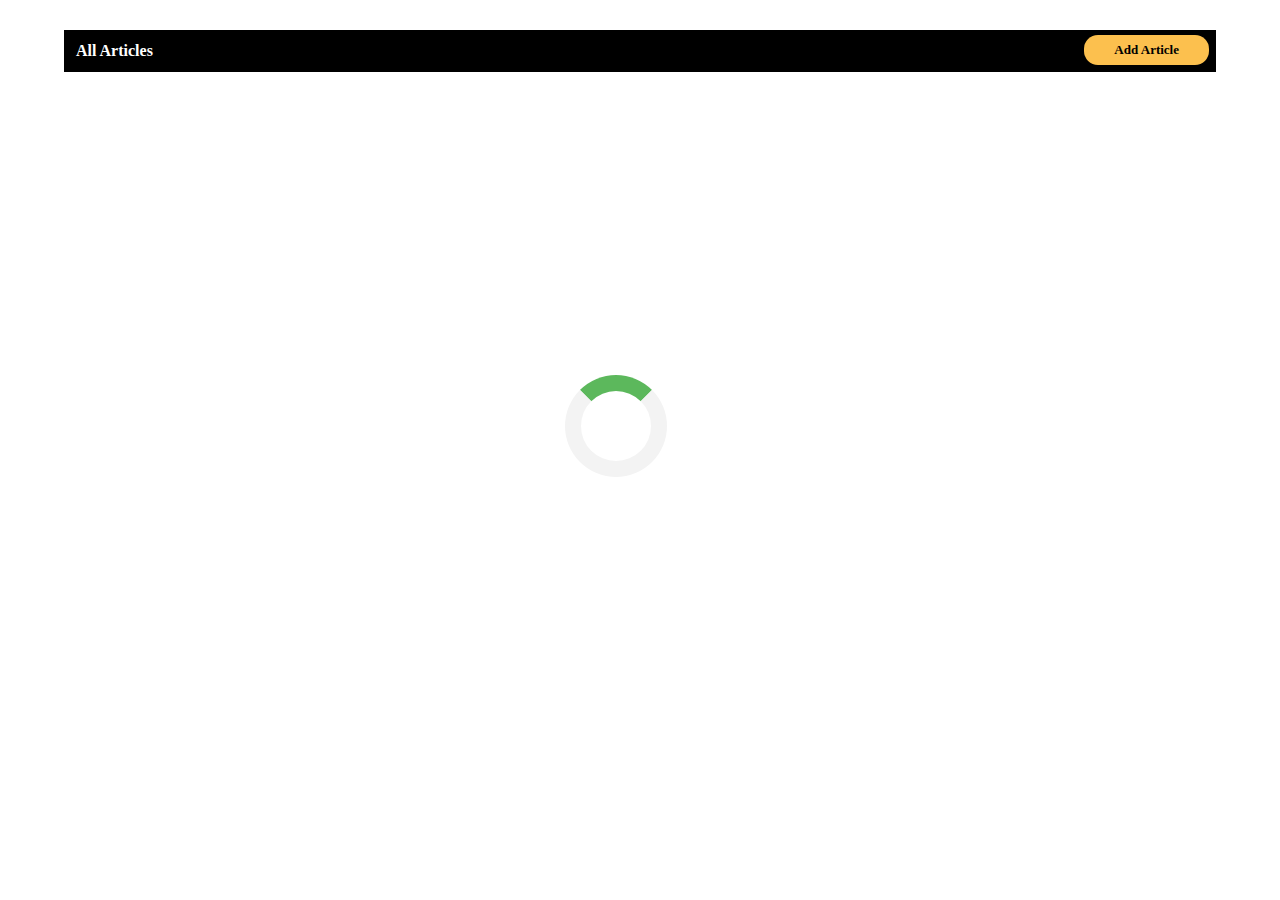
<file: index.html>
<!DOCTYPE html>
<html lang="en">

<head>
    <meta charset="UTF-8">
    <meta name="viewport" content="width=device-width, initial-scale=1.0">
    <meta http-equiv="X-UA-Compatible" content="ie=edge">
    <title>Document</title>
    <link rel="stylesheet" href="./css/main.css">
</head>

<body>
    <div id="loader"></div>
    <div class="width-wrapper">
        <div class="breadcrumb mt-30">
            All Articles
            <a href="./views/post-article.html" class="btn">Add Article</a>
        </div>
        <div id="main">
            <div id="article-section" class="animate-bottom"></div>

            <div id="nextPreviousButtons">
                <button class="button previous" id="previous">&lt;</button>
                <button class="button next" id="next">&gt;</button>
            </div>
            
        </div>

    </div>
    <script src="./actions/utility.js"></script>
    <script src="./actions/index.js"></script>
</body>

</html>
</file>
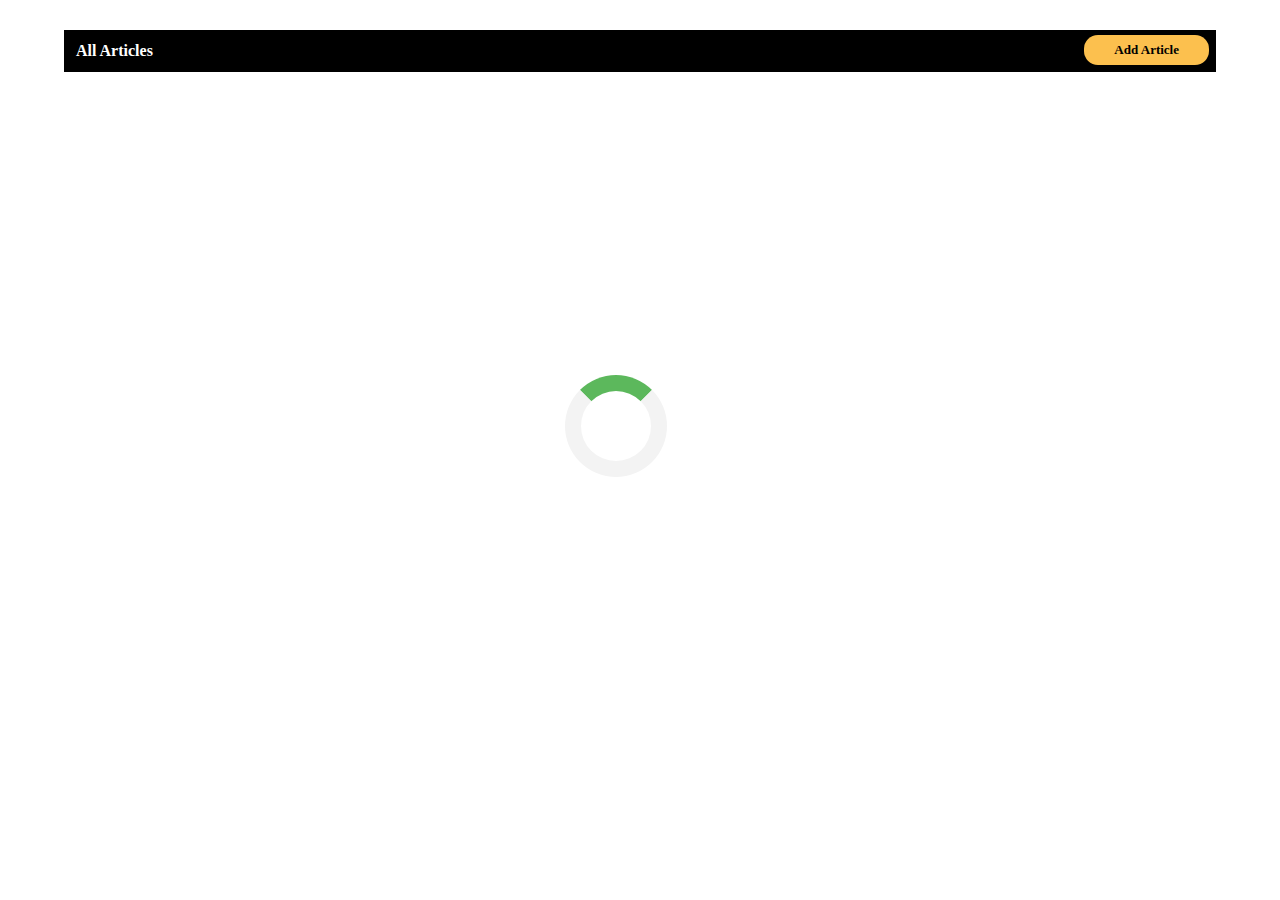
<file: views/index.html>
<!DOCTYPE html>
<html lang="en">

<head>
    <meta charset="UTF-8">
    <meta name="viewport" content="width=device-width, initial-scale=1.0">
    <meta http-equiv="X-UA-Compatible" content="ie=edge">
    <title>Document</title>
    <link rel="stylesheet" href="../css/main.css">
</head>

<body>
    <div id="loader"></div>
    <div class="width-wrapper">
        <div class="breadcrumb mt-30">
            All Articles
            <a href="./post-article.html" class="btn">Add Article</a>
        </div>
        <div id="main">
            <div id="article-section" class="animate-bottom"></div>

            <div id="nextPreviousButtons">
                <button class="button previous" id="previous">&lt;</button>
                <button class="button next" id="next">&gt;</button>
            </div>
            
        </div>

    </div>
    <script src="../actions/utility.js"></script>
    <script src="../actions/index.js"></script>
</body>

</html>
</file>
<file: css/main.css>
* {
  margin: 0;
  padding: 0;
}

.width-wrapper {
  width: 90%;
  max-width: 1200px;
  margin: 0 auto;
}

.single-item {
  color: #fff;
  width: 45%;
  height: 100%;
  -webkit-box-align: start;
      -ms-flex-align: start;
          align-items: start;
  justify-items: center;
  margin: 10px 1%;
  display: inline-block;
  background: #000;
}

@media (min-width: 770px) {
  .single-item {
    width: 30%;
  }
}

@media (min-width: 1101px) {
  .single-item {
    width: 18%;
  }
}

.single-item .header {
  display: -webkit-box;
  display: -ms-flexbox;
  display: flex;
  -webkit-box-align: center;
      -ms-flex-align: center;
          align-items: center;
  margin-top: 1rem;
  -webkit-box-ordinal-group: 4;
      -ms-flex-order: 3;
          order: 3;
}

.single-item .header .title {
  width: 95%;
  overflow: hidden;
  text-overflow: ellipsis;
  white-space: nowrap;
  margin: 0 1rem 0 1rem;
  padding-bottom: 4px;
}

.single-item .header .title a {
  color: #fff;
  text-decoration: none;
}

.single-item .image-wrap {
  opacity: 0.99;
  border-radius: 6px;
}

#section-one {
  display: -webkit-box;
  display: -ms-flexbox;
  display: flex;
}

#section-one div {
  margin: 0 20px;
}

#section-one span {
  font-weight: 700;
  font-size: 15px;
}

#section-one img {
  border-radius: 50%;
}

#section-one .text-box {
  height: 70px;
  line-height: 70px;
  font-size: 14px;
}

.center-text {
  text-align: center;
}

.p-20 {
  padding: 20px;
}

.mt-50 {
  margin: 50px 0;
}

.mt-30 {
  margin: 30px 0;
}

#nextPreviousButtons {
  display: -webkit-box;
  display: -ms-flexbox;
  display: flex;
  -webkit-box-pack: center;
      -ms-flex-pack: center;
          justify-content: center;
  -webkit-box-align: center;
      -ms-flex-align: center;
          align-items: center;
  margin-top: 50px;
  margin-bottom: 50px;
}

.button {
  width: 64px;
  height: 64px;
  text-align: center;
  display: inline-block;
  margin-top: 10px;
  padding-top: 2px;
  cursor: pointer;
  border: none;
  outline: none;
}

.previous {
  background-color: #FF0000;
  color: #f8f7f8;
  font-size: 2.5em;
  font-weight: bold;
}

.next {
  background-color: #FCC04E;
  color: gray;
  font-size: 2.5em;
}

.view,
.update,
.delete {
  width: 30%;
  height: 24px;
  margin: 10px 1%;
  color: #fff;
  border-radius: 14px;
  text-decoration: none;
}

.view {
  background-color: #5cb85c;
}

.update {
  background-color: #306483;
}

.delete {
  background-color: #FF0000;
}

.breadcrumb {
  background-color: #000;
  color: #fff;
  font-weight: 700;
  position: relative;
  padding: 12px;
}

.breadcrumb .btn {
  position: absolute;
  right: 7px;
  bottom: 7px;
  background-color: #FCC04E;
  color: #000;
  padding: 7px 30px;
  cursor: pointer;
  border: none;
  border-radius: 14px;
  outline: none;
  text-decoration: none;
  font-size: 13px;
}

.back-btn {
  margin-top: 20px;
  display: inline-block;
  padding: 5px 30px;
  text-decoration: none;
  color: #fff;
  background: #FF0000;
  border-radius: 14px;
  outline: none;
  cursor: pointer;
}

.content {
  padding: 20px;
  min-height: 100%;
  margin: 0 auto -50px;
}

.add-article-button {
  height: 50px;
  background-color: #f1f1f1;
  color: #000;
}

#loader {
  position: absolute;
  left: 50%;
  top: 50%;
  z-index: 1;
  margin: -75px 0 0 -75px;
  border: 16px solid #f3f3f3;
  border-radius: 50%;
  border-top: 16px solid #5cb85c;
  width: 70px;
  height: 70px;
  -webkit-animation: spin 2s linear infinite;
  animation: spin 2s linear infinite;
}

@-webkit-keyframes spin {
  0% {
    -webkit-transform: rotate(0deg);
  }
  100% {
    -webkit-transform: rotate(360deg);
  }
}

@keyframes spin {
  0% {
    -webkit-transform: rotate(0deg);
            transform: rotate(0deg);
  }
  100% {
    -webkit-transform: rotate(360deg);
            transform: rotate(360deg);
  }
}

.animate-bottom {
  position: relative;
  -webkit-animation-name: animatebottom;
  -webkit-animation-duration: 1s;
  animation-name: animatebottom;
  animation-duration: 1s;
}

@-webkit-keyframes animatebottom {
  from {
    bottom: -100px;
    opacity: 0;
  }
  to {
    bottom: 0px;
    opacity: 1;
  }
}

@keyframes animatebottom {
  from {
    bottom: -100px;
    opacity: 0;
  }
  to {
    bottom: 0;
    opacity: 1;
  }
}

#main {
  display: none;
}

#section-two {
  display: -webkit-box;
  display: -ms-flexbox;
  display: flex;
  margin: 30px 0;
}

#section-two-left {
  -webkit-box-flex: 1;
      -ms-flex: 1;
          flex: 1;
  display: inline-block;
}

#section-two-left ul.slides {
  display: block;
  position: relative;
  height: 500px;
  margin: 0;
  padding: 0;
  overflow: hidden;
  list-style: none;
}

#section-two-left ul.slides input {
  display: none;
}

#section-two-left .slides * {
  user-select: none;
  -ms-user-select: none;
  -moz-user-select: none;
  -khtml-user-select: none;
  -webkit-user-select: none;
  -webkit-touch-callout: none;
}

#section-two-left .slide-container {
  display: block;
}

#section-two-left .slide-image {
  display: block;
  position: absolute;
  width: 100%;
  height: 100%;
  top: 0;
  opacity: 0;
  -webkit-transition: all .7s ease-in-out;
  transition: all .7s ease-in-out;
}

#section-two-left .slide-image img {
  width: 99%;
  height: 99%;
  background: url(../images/loading.gif) 50% no-repeat;
  border: 1px solid #ccc;
  border-radius: 10px;
}

#section-two-left .carousel-dots {
  position: absolute;
  left: 0;
  right: 0;
  bottom: 20px;
  z-index: 999;
  text-align: center;
}

#section-two-left .carousel-dots .carousel-dot {
  display: inline-block;
  width: 30px;
  height: 30px;
  border-radius: 50%;
  background-color: #5cb85c;
  opacity: 0.5;
  margin: 10px;
  cursor: pointer;
}

#section-two-left input:checked + .slide-container .slide-image {
  opacity: 1;
  -webkit-transform: scale(1);
          transform: scale(1);
  -webkit-transition: opacity 1s ease-in-out;
  transition: opacity 1s ease-in-out;
}

#section-two-left input:checked + .slide-container .carousel-controls label {
  display: block;
}

#section-two-left input#img-1:checked ~ .carousel-dots label#img-dot-1,
#section-two-left input#img-2:checked ~ .carousel-dots label#img-dot-2,
#section-two-left input#img-3:checked ~ .carousel-dots label#img-dot-3,
#section-two-left input#img-4:checked ~ .carousel-dots label#img-dot-4,
#section-two-left input#img-5:checked ~ .carousel-dots label#img-dot-5,
#section-two-left input#img-6:checked ~ .carousel-dots label#img-dot-6 {
  opacity: 1;
}

#section-two-left input:checked + .slide-container .nav label {
  display: block;
}

#section-two-right {
  -webkit-box-flex: 1;
      -ms-flex: 1;
          flex: 1;
  display: inline-block;
  padding: 15px 50px;
  max-height: 420px;
  overflow-y: scroll;
  /* The popup chat - hidden by default */
  /* Add styles to the form container */
}

#section-two-right .open-button {
  background-color: #000;
  color: #fff;
  padding: 16px 20px;
  border: none;
  cursor: pointer;
  opacity: 0.8;
  position: fixed;
  bottom: 23px;
  right: 28px;
  width: 200px;
  border-radius: 24px;
  outline: none;
}

#section-two-right .comment-popup {
  display: none;
  position: fixed;
  bottom: 0;
  right: 15px;
  border: 3px solid #f1f1f1;
  z-index: 9;
}

#section-two-right .form-container {
  max-width: 300px;
  padding: 10px;
  background-color: #fff;
}

#section-two-right .form-container textarea {
  width: 96%;
  padding: 7px;
  margin: 5px 0;
  border: none;
  background: #f1f1f1;
  resize: none;
  min-height: 200px;
}

#section-two-right .form-container textarea:focus {
  background-color: #ddd;
  outline: none;
}

#section-two-right .form-container .btn {
  background-color: #5cb85c;
  color: #fff;
  padding: 16px 20px;
  border: none;
  cursor: pointer;
  width: 100%;
  margin-bottom: 10px;
  opacity: 0.8;
  border-radius: 24px;
  outline: none;
}

#section-two-right .form-container .cancel {
  background-color: #FF0000;
}

#section-two-right .form-container .btn:hover,
#section-two-right .form-container .open-button:hover {
  opacity: 1;
}

#section-two-right #comments .comment-container {
  border: 2px solid #dedede;
  background-color: #f1f1f1;
  border-radius: 5px;
  padding: 10px;
  margin: 10px 0;
}

#section-two-right #comments .comment-container::after {
  content: "";
  clear: both;
  display: table;
}

#section-two-right #comments .comment-container img {
  float: left;
  max-width: 60px;
  width: 100%;
  margin-right: 20px;
  border-radius: 50%;
}

#section-two-right #comments .comment-container img.right {
  float: right;
  margin-left: 20px;
  margin-right: 0;
}

#section-two-right #comments p {
  padding: 10px;
  font-style: oblique;
  font-size: 13px;
}

#section-two-right #comments span {
  font-weight: 700;
}

#section-two-right #comments .darker {
  border-color: #ccc;
  background-color: #ddd;
}

#section-two-right #comments .time-right {
  float: right;
  color: #aaa;
}

#section-two-right #comments .time-left {
  float: left;
  color: #999;
}

#section-two-right #comments .update,
#section-two-right #comments .delete {
  width: auto;
  padding: 4px 7px;
  outline: none;
  cursor: pointer;
}

.article-form {
  max-width: 500px;
  margin-top: 40px;
}

.article-form label {
  font-weight: 700;
  font-size: 15px;
}

.article-form input {
  width: 100%;
  padding: 12px 20px;
  margin: 12px 0;
  -webkit-box-sizing: border-box;
          box-sizing: border-box;
  outline: none;
  font-size: 14px;
}

.article-form button {
  background-color: #4CAF50;
  color: white;
  padding: 16px 20px;
  border: none;
  cursor: pointer;
  width: 100%;
  margin-bottom: 10px;
  opacity: 0.8;
  border-radius: 24px;
  outline: none;
}

#modal-section .modal {
  display: none;
  position: fixed;
  z-index: 1;
  padding-top: 100px;
  left: 0;
  top: 0;
  width: 100%;
  height: 100%;
  overflow: auto;
  background-color: rgba(0, 0, 0, 0.4);
}

#modal-section .modal-content {
  background-color: #fefefe;
  margin: auto;
  padding: 20px;
  border: 1px solid #888;
  width: 80%;
  min-height: 50vh;
}

#modal-section .close {
  color: #aaaaaa;
  float: right;
  font-size: 28px;
  font-weight: bold;
}

#modal-section .close:hover, #modal-section .close:focus {
  color: #000;
  text-decoration: none;
  cursor: pointer;
}
/*# sourceMappingURL=main.css.map */
</file>
